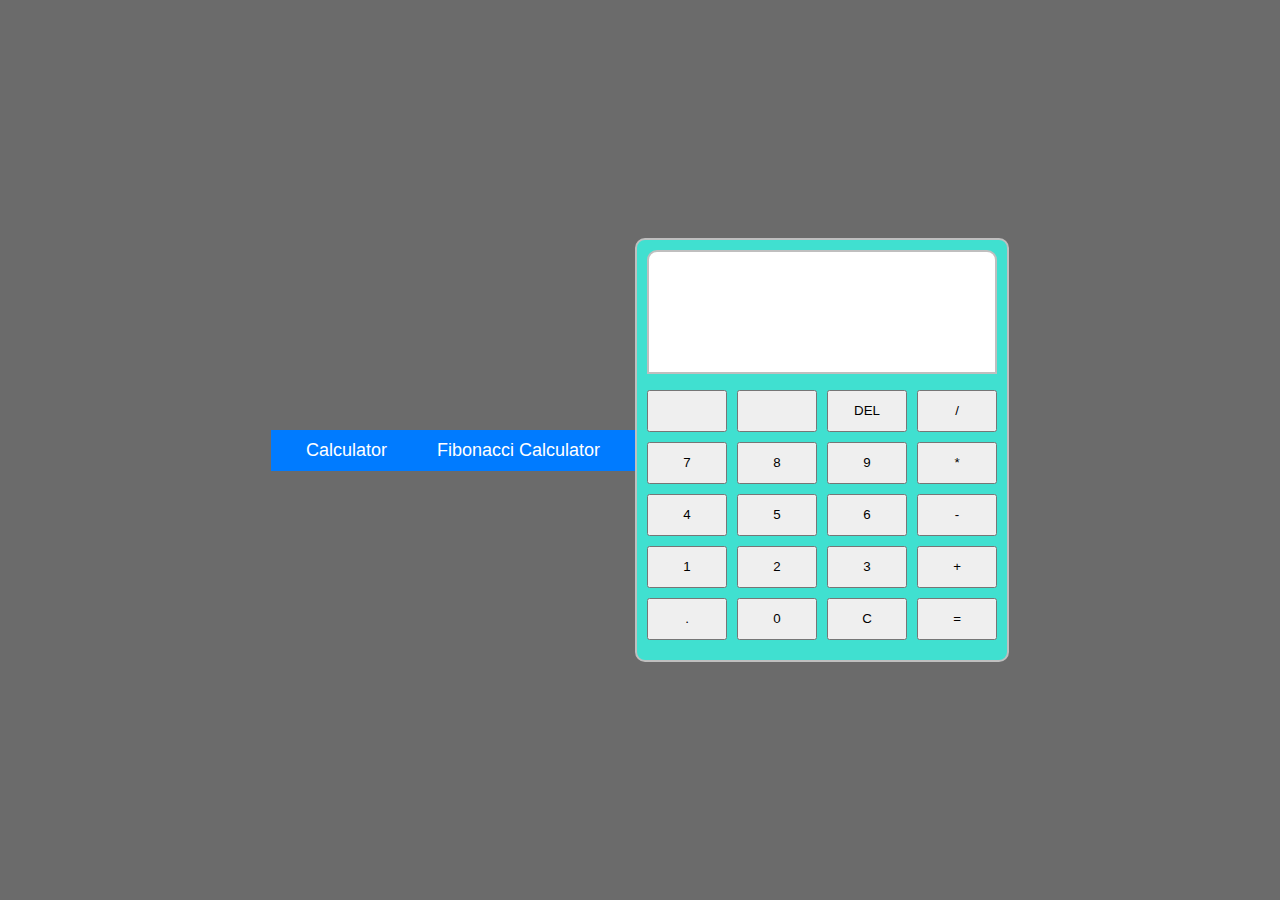
<file: index.html>
<!DOCTYPE html>
<html lang="en">
<head>
    <meta charset="UTF-8">
    <meta name="viewport" content="width=device-width, initial-scale=1.0">
    <link rel="stylesheet" href="style.css">
    <title>Calculator</title>
</head>
<body>

<!-- Navigation Menu -->
<nav class="navbar">
    <ul>
        <li><a href="index.html">Calculator</a></li>
        <li><a href="fibonacci.html">Fibonacci Calculator</a></li>
    </ul>
</nav>

<!-- Calculator Container -->
<div class="container">
    <div id="input"></div>
    <div class="inputNum">
        <button></button>
        <button></button>
        <button>DEL</button>
        <button value="/">/</button>
        <button value="7">7</button>
        <button value="8">8</button>
        <button value="9">9</button>
        <button value="*">*</button>
        <button value="4">4</button>
        <button value="5">5</button>
        <button value="6">6</button>
        <button value="-">-</button>
        <button value="1">1</button>
        <button value="2">2</button>
        <button value="3">3</button>
        <button value="+">+</button>
        <button value=".">.</button>
        <button value="0">0</button>
        <button value="C">C</button>
        <button value="=">=</button>
    </div>
</div>

<script src="logic.js"></script>

<!-- Add Some CSS for Navbar -->
<style>
    body {
        font-family: Arial, sans-serif;
        margin: 0;
        padding: 0;
    }

    .navbar {
        background-color: #007bff;
        padding: 10px 20px;
        display: flex;
        justify-content: center;
    }

    .navbar ul {
        list-style-type: none;
        padding: 0;
        margin: 0;
        display: flex;
        gap: 20px;
    }

    .navbar li {
        display: inline;
    }

    .navbar a {
        text-decoration: none;
        color: white;
        font-size: 18px;
        padding: 10px 15px;
        border-radius: 5px;
        transition: 0.3s;
    }

    .navbar a:hover {
        background-color: #0056b3;
    }
</style>

</body>
</html>
</file>
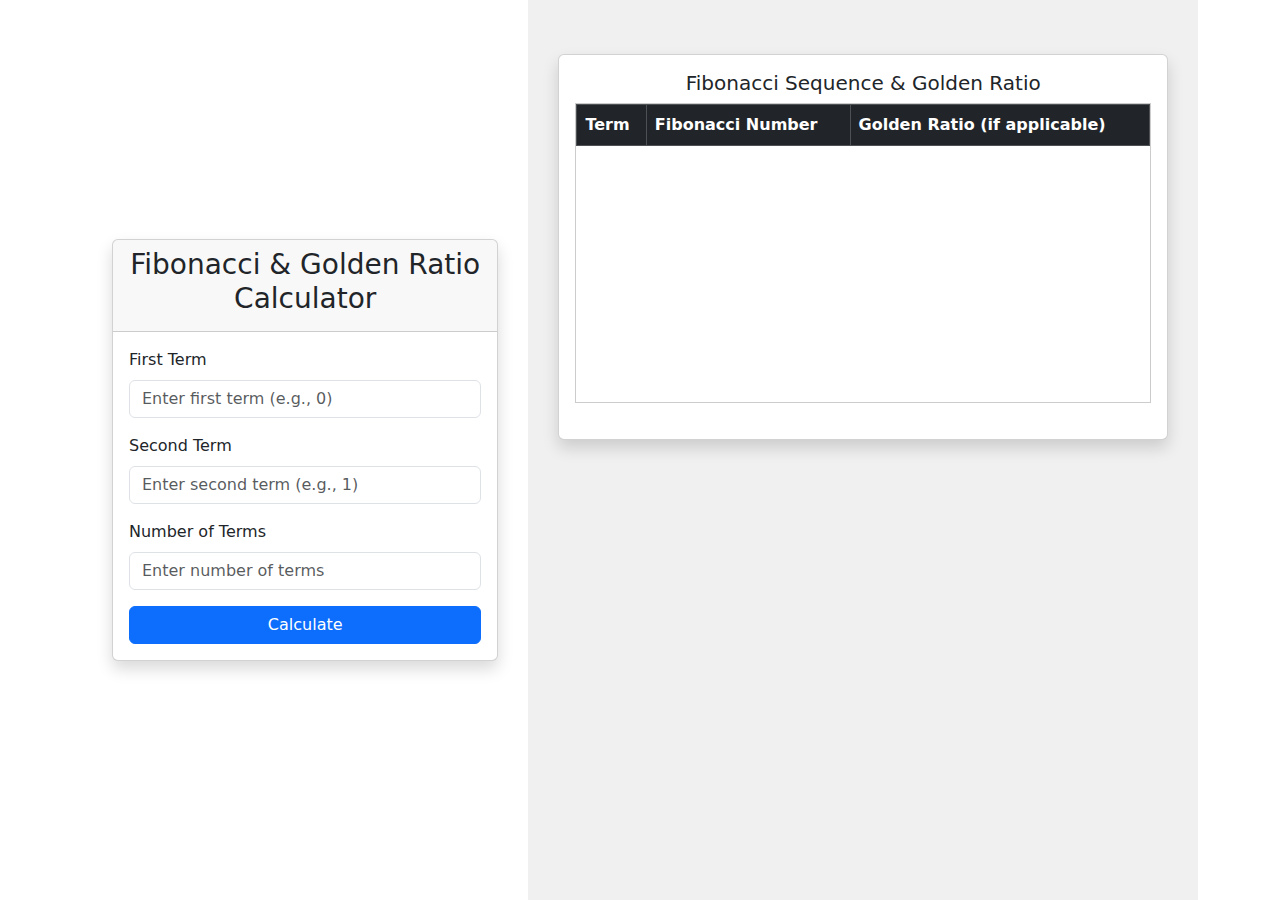
<file: fibonacci.html>
<!DOCTYPE html>
<html lang="en">
<head>
    <meta charset="UTF-8">
    <meta name="viewport" content="width=device-width, initial-scale=1.0">
    <title>Fibonacci & Golden Ratio Calculator</title>

    <link rel="stylesheet" href="ibonacci.css">
    <link href="https://cdn.jsdelivr.net/npm/bootstrap@5.3.0/dist/css/bootstrap.min.css" rel="stylesheet">

 
</head>
<body>

<div class="container">
    <!-- Left Input Section -->
    <div class="input-section">
        <div class="card shadow">
            <div class="card-header">
                <h3>Fibonacci & Golden Ratio Calculator</h3>
            </div>
            <div class="card-body">
                <div class="mb-3">
                    <label for="term1" class="form-label">First Term</label>
                    <input type="number" id="term1" class="form-control" placeholder="Enter first term (e.g., 0)">
                </div>
                <div class="mb-3">
                    <label for="term2" class="form-label">Second Term</label>
                    <input type="number" id="term2" class="form-control" placeholder="Enter second term (e.g., 1)">
                </div>
                <div class="mb-3">
                    <label for="number" class="form-label">Number of Terms</label>
                    <input type="number" id="number" class="form-control" placeholder="Enter number of terms">
                </div>
                <button class="btn btn-primary w-100" onclick="calculateFibonacci()">Calculate</button>
            </div>
        </div>
    </div>

    <!-- Right Output Section -->
    <div class="output-section">
        <div class="card shadow mt-4" id="outputTable">
            <div class="card-body">
                <h5 class="text-center">Fibonacci Sequence & Golden Ratio</h5>
                <div class="output-table">
                    <table class="table table-bordered table-striped">
                        <thead class="table-dark">
                            <tr>
                                <th>Term</th>
                                <th>Fibonacci Number</th>
                                <th>Golden Ratio (if applicable)</th>
                            </tr>
                        </thead>
                        <tbody id="tableBody"></tbody>
                    </table>
                </div>
                <div class="golden-ratio text-center" id="goldenRatioResult"></div>
            </div>
        </div>
    </div>
</div>

<!-- JavaScript Logic -->
<script>
    function calculateFibonacci() {
        const term1 = parseInt(document.getElementById("term1").value);
        const term2 = parseInt(document.getElementById("term2").value);
        const num = parseInt(document.getElementById("number").value);
        const tableBody = document.getElementById("tableBody");
        const goldenRatioResult = document.getElementById("goldenRatioResult");
        const outputTable = document.getElementById("outputTable");

        if (num <= 1 || isNaN(num) || isNaN(term1) || isNaN(term2)) {
            alert("Please enter valid numbers greater than 1.");
            return;
        }

        let fib = [term1, term2];
        let goldenRatios = [];

        for (let i = 2; i < num; i++) {
            fib[i] = fib[i - 1] + fib[i - 2];
        }

        for (let i = 1; i < fib.length; i++) {
            goldenRatios.push((fib[i] / fib[i - 1]).toFixed(6));
        }

        // Detect when the golden ratio stabilizes (repeats 3-6 times)
        let stableGoldenRatio = null;
        for (let i = goldenRatios.length - 6; i < goldenRatios.length - 2; i++) {
            if (goldenRatios[i] === goldenRatios[i + 1] && goldenRatios[i] === goldenRatios[i + 2]) {
                stableGoldenRatio = goldenRatios[i];
                break;
            }
        }

        // Clear previous results
        tableBody.innerHTML = "";
        goldenRatioResult.innerHTML = "";

        // Populate the table
        for (let i = 0; i < fib.length; i++) {
            let goldenRatio = i > 0 ? goldenRatios[i - 1] : "-";
            tableBody.innerHTML += `
                <tr>
                    <td>${i + 1}</td>
                    <td>${fib[i]}</td>
                    <td>${goldenRatio}</td>
                </tr>
            `;
        }

        // Show the detected golden ratio if found
        if (stableGoldenRatio) {
            goldenRatioResult.innerHTML = `<p>Confirmed Golden Ratio: <strong>${stableGoldenRatio}</strong></p>`;
        } else {
            goldenRatioResult.innerHTML = `<p>Golden Ratio is still fluctuating...</p>`;
        }

        // Display the results table
        outputTable.style.display = "block";
    }
</script>

<!-- Bootstrap JS (Optional) -->
<script src="https://cdn.jsdelivr.net/npm/bootstrap@5.3.0/dist/js/bootstrap.bundle.min.js"></script>

</body>
</html>
</file>
<file: style.css>
body {
    background-color: rgba(0, 0, 0, 0.579);
    font-family: Arial, sans-serif;
    margin: 0;
    padding: 0;
    display: flex;
    justify-content: center;
    align-items: center;
    height: 100vh;
}

.container {
    display: grid;
    height: 400px;
    width: 350px;
    padding: 10px;
    border-radius: 10px;
    border : 2px solid rgb(191, 191, 191);
    background-color: turquoise;
}

#input {
    background-color: rgb(255, 255, 255);
    border: 2px solid rgb(191, 191, 191);
    height: 100px; /* Fixed height */
    margin-bottom: 5px;
    text-align: left; /* Align text to the left */
    font-size: 30px;
    border-radius: 10px 10px 0 0;
    word-wrap: break-word; /* Wrap long words */
    overflow-wrap: break-word; /* Ensure text wrapping */
    white-space: pre-wrap; /* Allow wrapping and preserve new lines */
    padding: 10px; /* Add padding for better readability */
    overflow-y: scroll; /* Add vertical scrollbar when content overflows */
}


/* 
.display {
    background-color: rgb(255, 255, 255);
    border:  2px solid rgb(191, 191, 191);
    height: 90%;
    margin-bottom: 5px;
    text-align: right;
    font-size: 20px;
    border-radius: 10px 10px 0 0;
} */

.inputNum{
    gap: 10px;
   
    height: 250px;
    display: grid;
    grid-template-columns: repeat(4, 1fr);
}
</file>
<file: ibonacci.css>
body {
            background-color: #f8f9fa;
            margin: 0;
            padding: 0;
            display: flex;
            justify-content: space-between;
            height: 100vh;
        }

        .container {
            display: flex;
            flex-direction: row;
            flex-wrap: nowrap;
            height: 100%;
            width: 100%;
        }

        .input-section {
            width: 40%;
            padding: 30px;
            display: flex;
            flex-direction: column;
            justify-content: center;
        }

        .output-section {
            width: 60%;
            padding: 30px;
            background-color: #f0f0f0;
            overflow-y: auto; /* Scrollable output */
            height: 100%;
        }

        .output-table {
            height: 300px;
            overflow-y: auto; /* Scrollable table body */
            border: 1px solid #ccc;
        }

        /* Fix the table header when scrolling */
        .output-table thead {
            position: sticky;
            top: 0;
            background-color: #343a40;
            color: white;
            z-index: 10;
        }

        .golden-ratio {
            font-weight: bold;
            color: darkblue;
            font-size: 18px;
            margin-top: 20px;
        }

        .card-header {
            background-color: #007bff;
            color: white;
            text-align: center;
        }

        .card-body {
            padding: 15px;
        }
</file>
